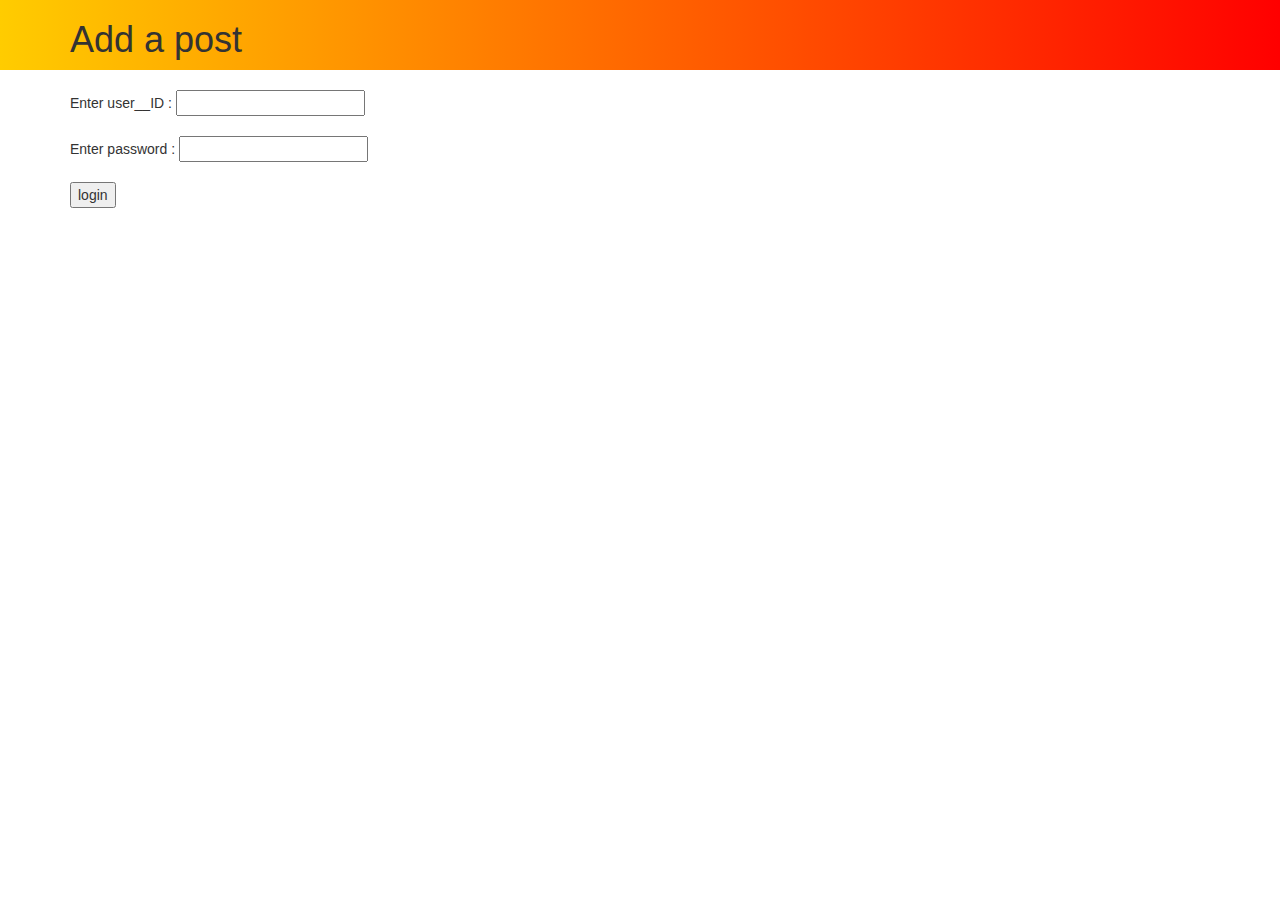
<file: blog/login_html.html>
<!DOCTYPE html>
<html>

<head>
<title>add</title>

<meta charset="utf-8">
  <meta name="viewport" content="width=device-width, initial-scale=1">
  <link rel="stylesheet" href="https://maxcdn.bootstrapcdn.com/bootstrap/3.4.0/css/bootstrap.min.css">
  <script src="https://ajax.googleapis.com/ajax/libs/jquery/3.4.1/jquery.min.js"></script>
  <script src="https://maxcdn.bootstrapcdn.com/bootstrap/3.4.0/js/bootstrap.min.js"></script>

<link rel="stylesheet" href="sri.css">
</head>

<body>
<body data-spy="scroll" data-target=".navbar" data-offset="50">
	
	<div class="a" >
	<div class="container">
	<h1>Add a post</h1>
	</div>
	</div>
	
<div class="container" <!--style="background: linear-gradient(to bottom, #006699 0%, #003366 100%);--></div> ">
<div class="row">
	
	<div class="col-sm-12">
		<form action="login.php" method="post"><br>
			Enter user__ID  : <input type="text" name="email"><br><br>
			Enter password : <input type="password" name="password"><br><br>
			<input type="SUBMIT" VALUE="login"><br>
		</form>
	</div>
	
</div>
</div>

</body>

</html>
</file>
<file: blog/sri.css>
div.a{
      background: linear-gradient(to right, #ffcc00 0%, #ff0000 100%);
}
​h6 {
  color: #003399;
}
</file>
